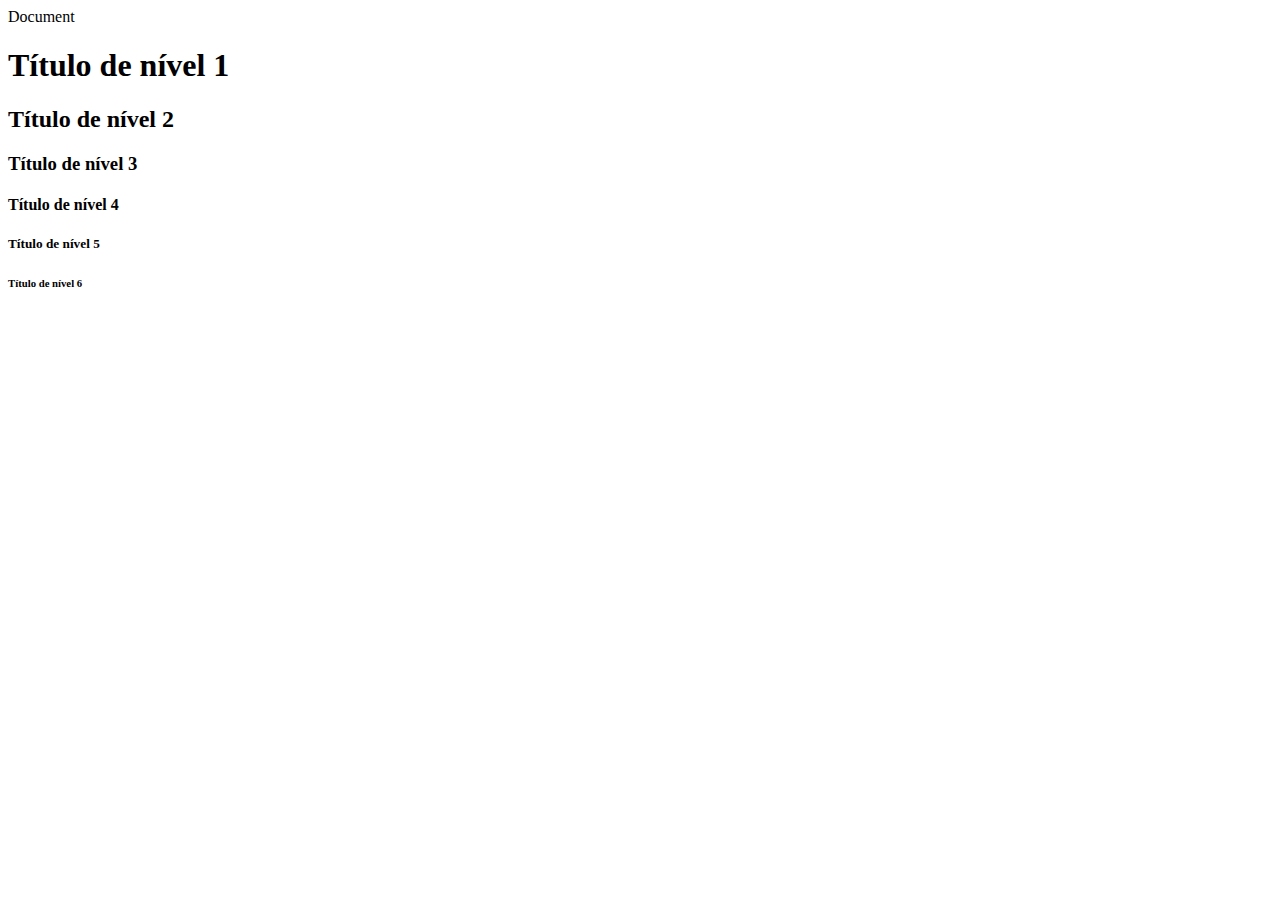
<file: index.html>
<!DOCTYPE html>
    </html>
        </head>
            <meta charset="UTF-8"/>
            </title>Document</title>
     </head>
         <body>
        <!--Conteúdo-->
        <h1> Título de nível 1 </h1>
        <h2> Título de nível 2 </h2>
        <h3> Título de nível 3 </h3>
        <h4> Título de nível 4 </h4>
        <h5> Título de nível 5 </h5>
        <h6> Título de nível 6 </h6>
    </body>
</html>
</file>
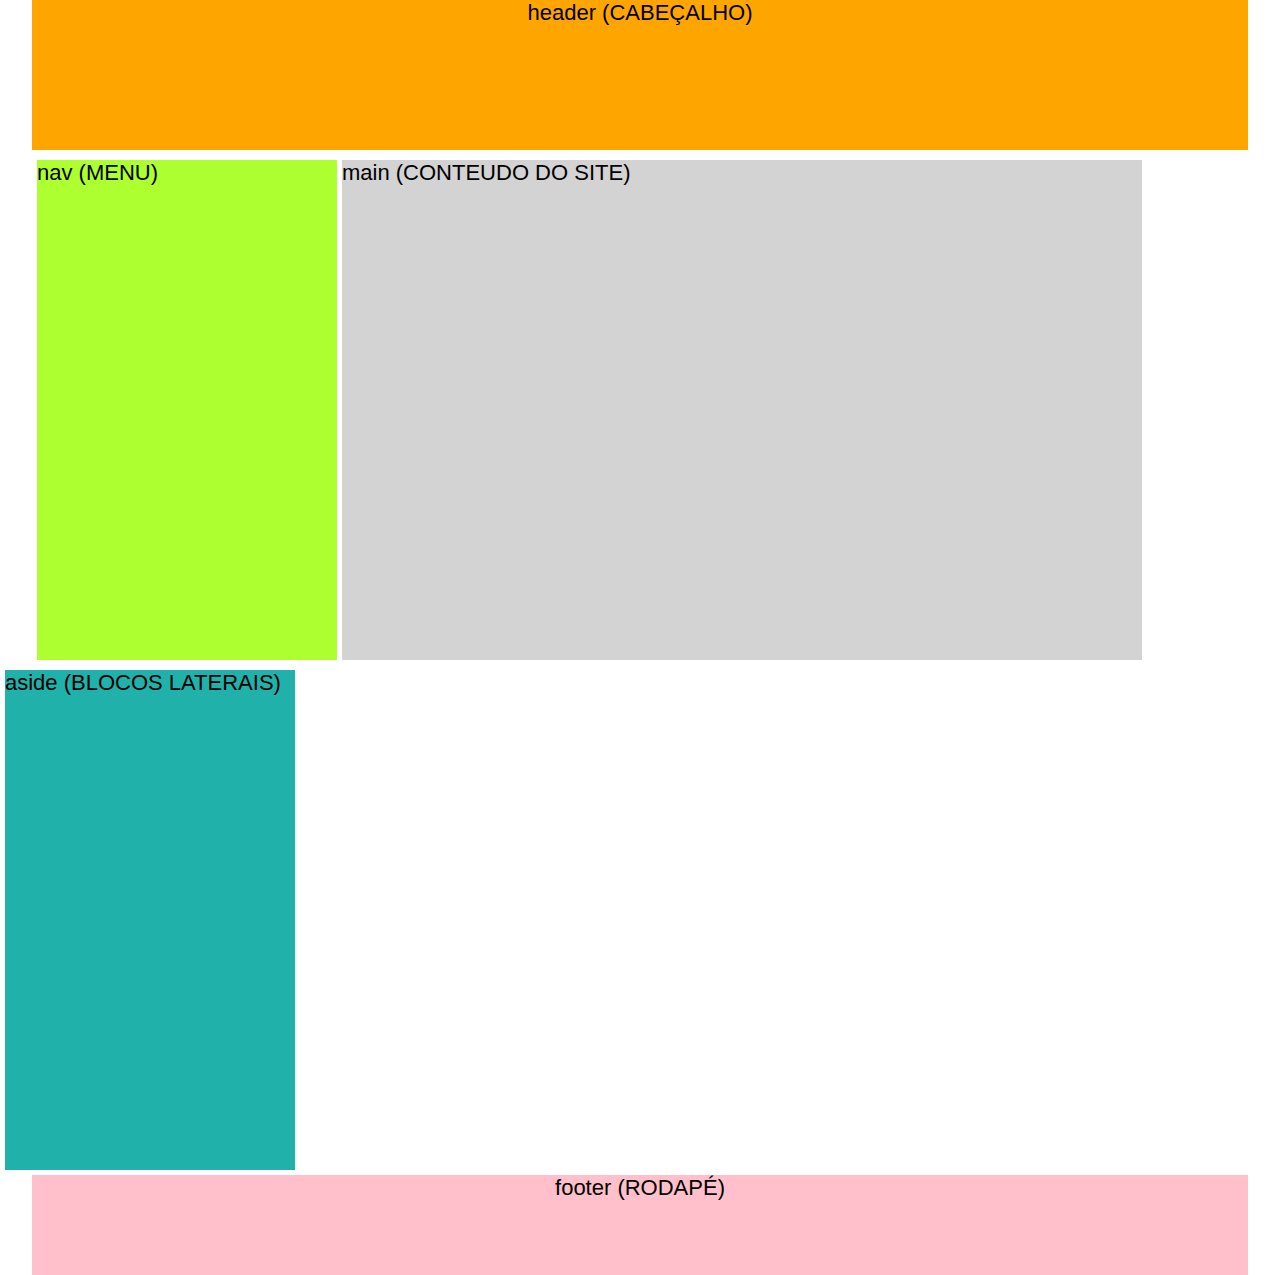
<file: index10.html>
<!DOCTYPE <html>
    <html>
        <head>
            <meta charset="UTF-8"/>
            <title>DOCUMENT</title>
    

            <link rel="stylesheet" type="text/css" href="styles.css" media="screen"/>

        </head>
            <body>
                <div id="cabecalho">
                    header (CABEÇALHO)
                </div>

                <div id ="menu">
                    nav (MENU)
                </div>

                <div id="conteudo">
                    main (CONTEUDO DO SITE)
                </div>

                <div id="lado">
                    aside (BLOCOS LATERAIS)
                </div>

                <div id="rodape">
                    footer (RODAPÉ)
                </div>
                
            </body>    
    </html>
</file>
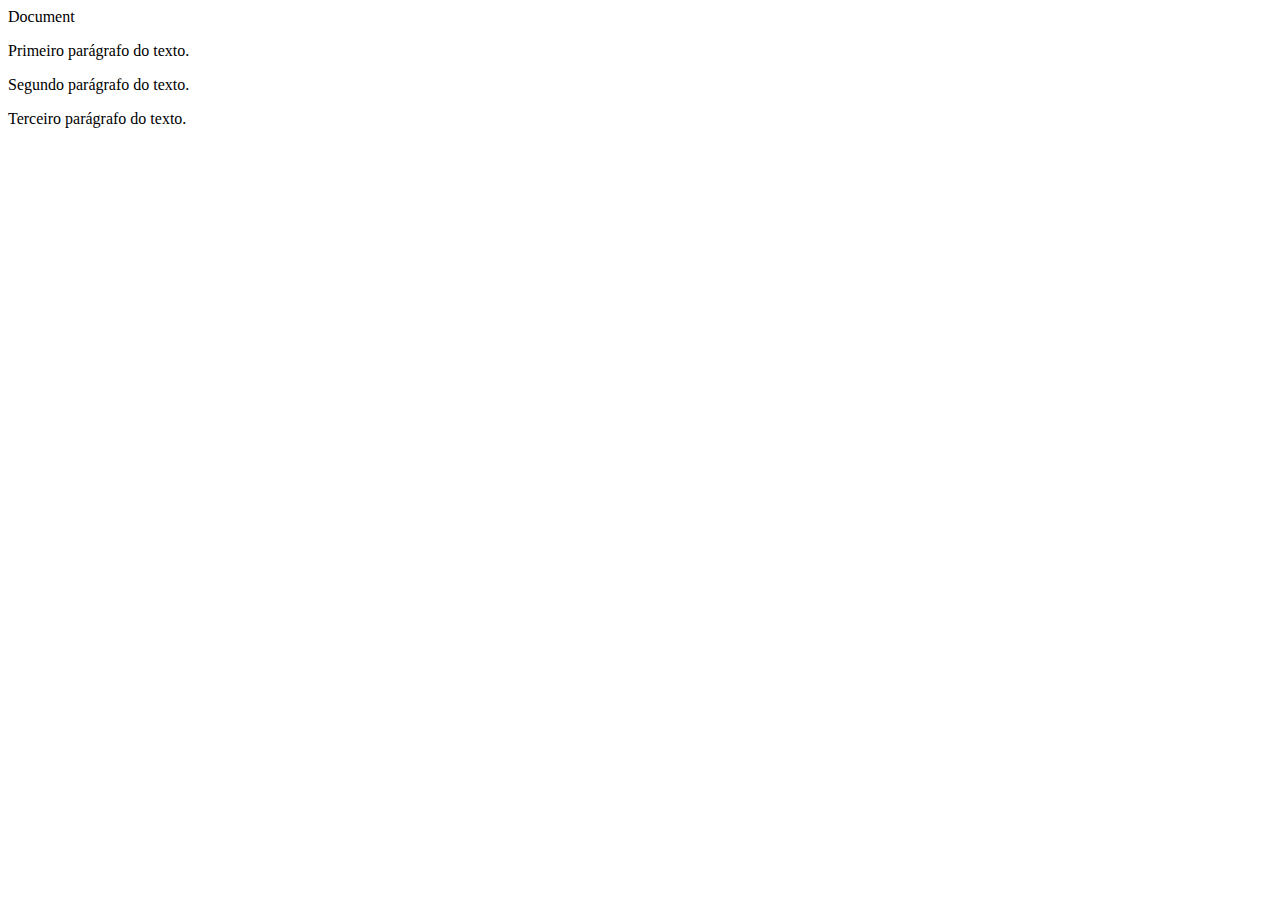
<file: index2.html>
<!DOCTYPE html>
    </html>
        </head>
            <meta charset="UTF-8"/>
            </title>Document</title>
        </head>
             <body>
                 <!--Conteúdo-->
                <p> Primeiro parágrafo do texto.</p>
                <p> Segundo parágrafo do texto.</p>
                <p> Terceiro parágrafo do texto.</p>
            </body>
    </html>
</file>
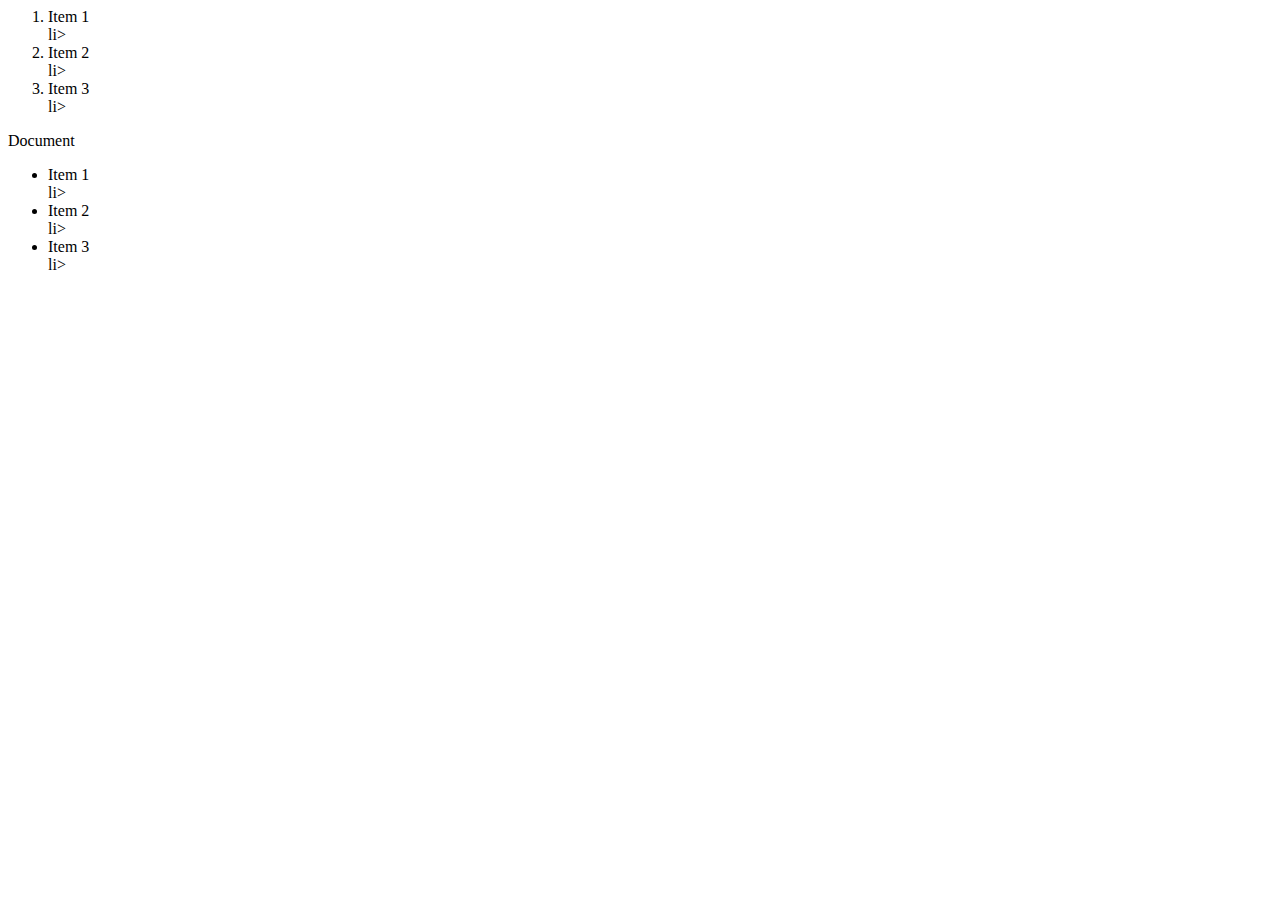
<file: index3.html>
<ol>
            <li> Item 1</li>li>
            <li> Item 2</li>li>
            <li> Item 3</li>li>
        </ol><!DOCTYPE html>
    </html>
        </head>
            <meta charset="UTF-8"/>
            </title>Document</title>
     </head>
         <body>
        <!--Conteúdo-->
        <ul>
            <li> Item 1</li>li>
            <li> Item 2</li>li>
            <li> Item 3</li>li>
        </ul>
    </body>
</file>
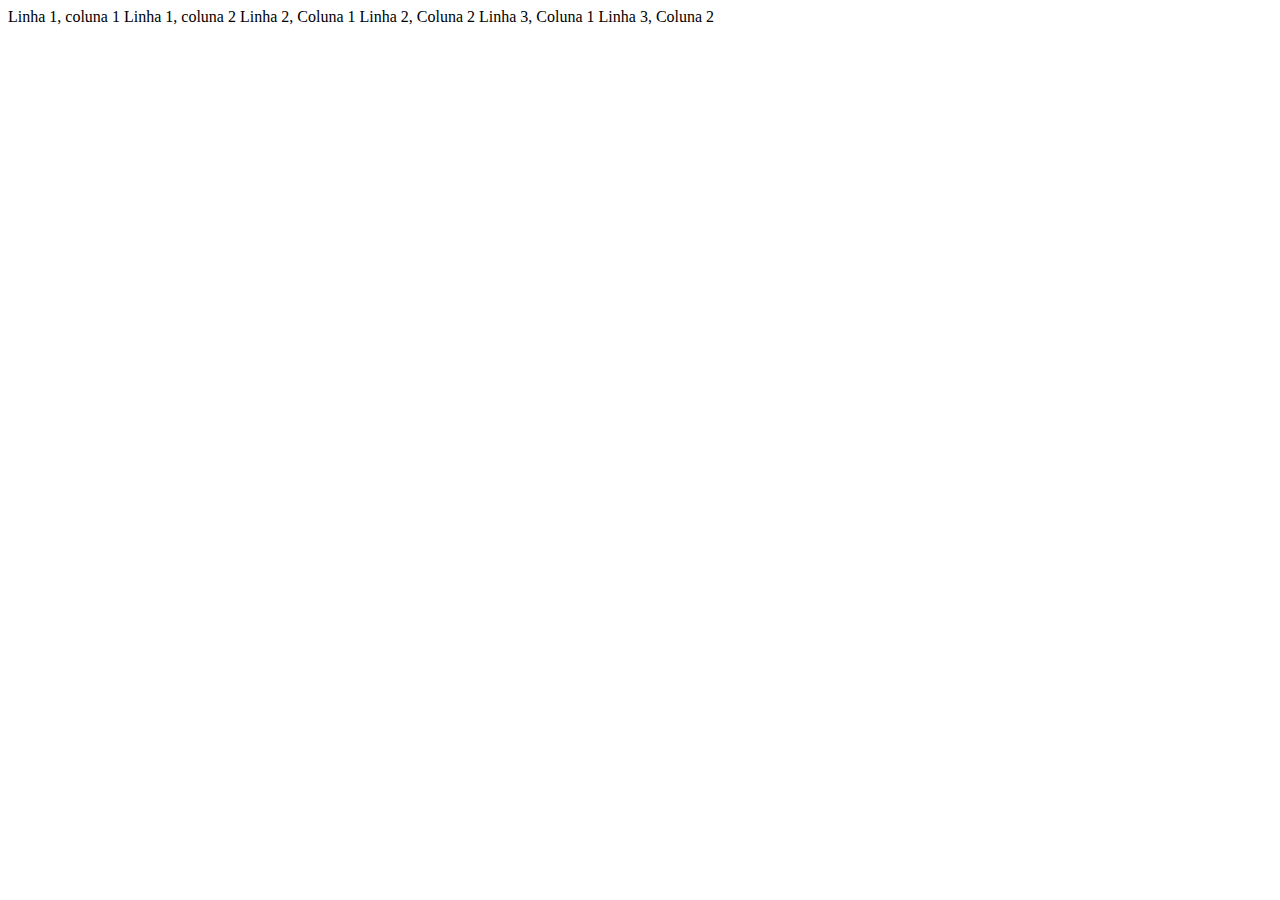
<file: index5.html>
<!DOCTYPE html>
<html>
<head>
    <meta charset="UTF-8">
    <title>Nova pagina</title>
</head>

    <style>
        table, th, td {
            border:1px solid black;
        }
        </style>

</body>
        </table>
            </tr>
            <td>Linha 1, coluna 1</td>
            <td>Linha 1, coluna 2</td>
        </tr>
        <tr>
            <td>Linha 2, Coluna 1</td>
            <td>Linha 2, Coluna 2</td>
        </tr>
        <tr>
            <td>Linha 3, Coluna 1</td>
            <td>Linha 3, Coluna 2</td>
        </tr>
       </table>
    </body>
</html>
</file>
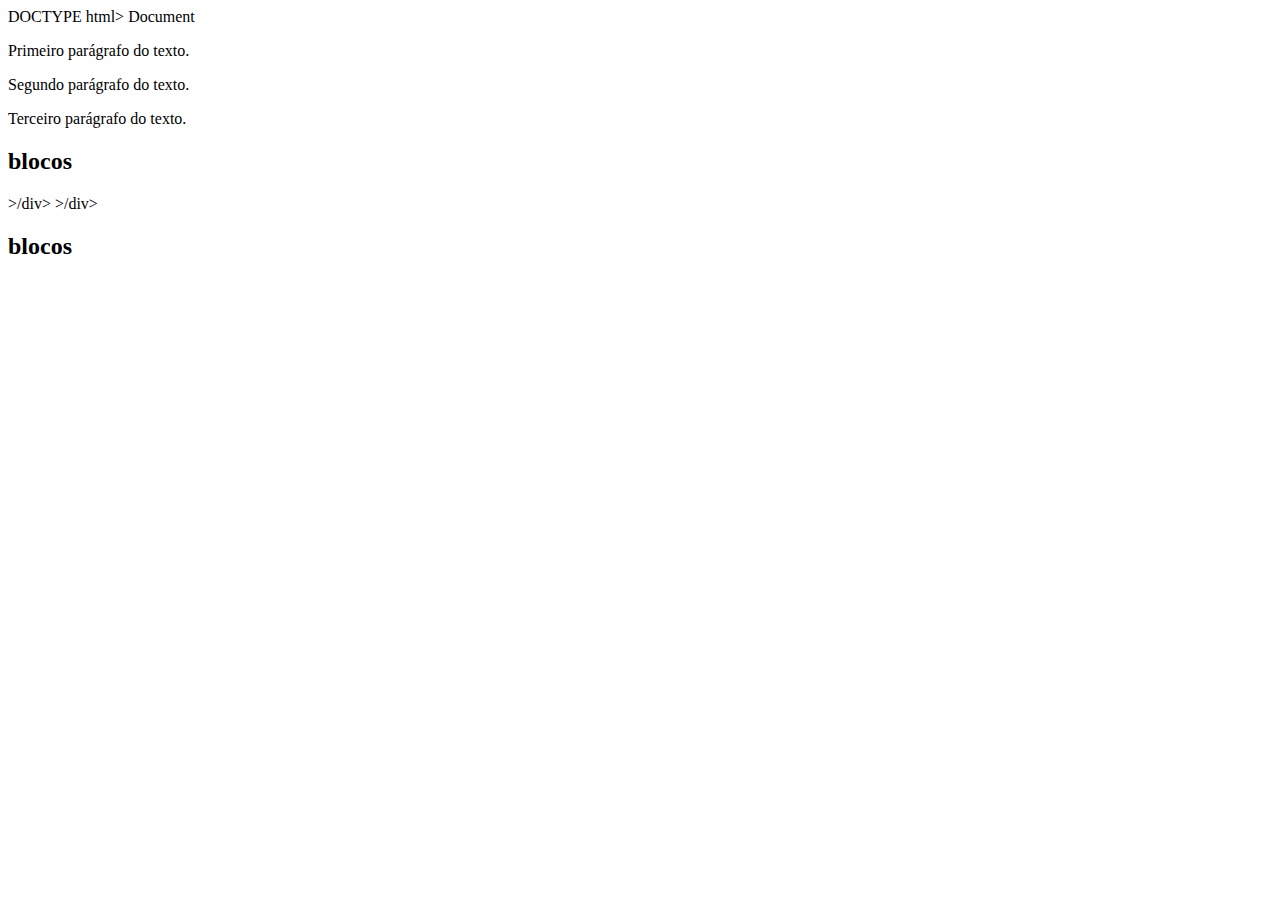
<file: index6.html>
DOCTYPE html>
</html>
    </head>
        <meta charset="UTF-8"/>
        </title>Document</title>
    </head>
</body>
             <!--Conteúdo-->
            <p> Primeiro parágrafo do texto.</p>
            <p> Segundo parágrafo do texto.</p>
            <p> Terceiro parágrafo do texto.</p>
        </body>
        </html>
                 <body>
                    <div>
                        <h2>blocos</h2>
                        <p<este bloco fica separado no bloco2.</p>
                        <p<este bloco fica separado no bloco2.</p>
                    >/div>

                    >/div>
                    <h2>blocos</h2>
                        <p<este bloco fica separado no bloco.</p>
                        <p<este bloco fica separado no bloco.</p>
                     </div>
                 </body>
</file>
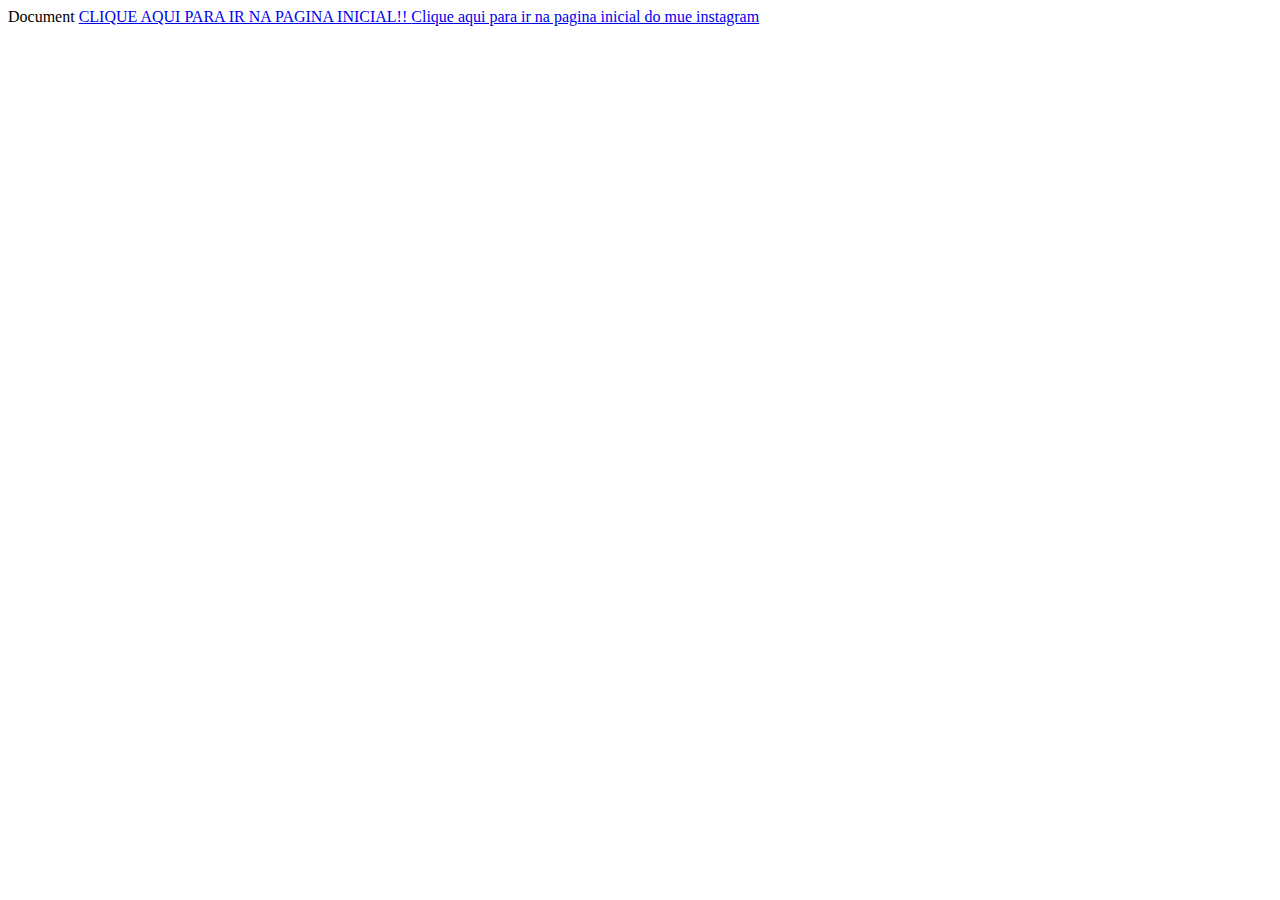
<file: index7.html>
<!DOCTYPE html>
    </html>
        </head>
            <meta charset="UTF-8"/>
            </title>Document</title>
        </head>
          <body>
            <a href="index.html">CLIQUE AQUI PARA IR NA PAGINA INICIAL!! </a>
            <a href="https://rex82.com.br"<Site REX82.COM.BR</a>
            <a href="https://www.instagram.com/_isafaveroo">Clique aqui para ir na pagina inicial do mue instagram</a>
        </body>
        </html>
</file>
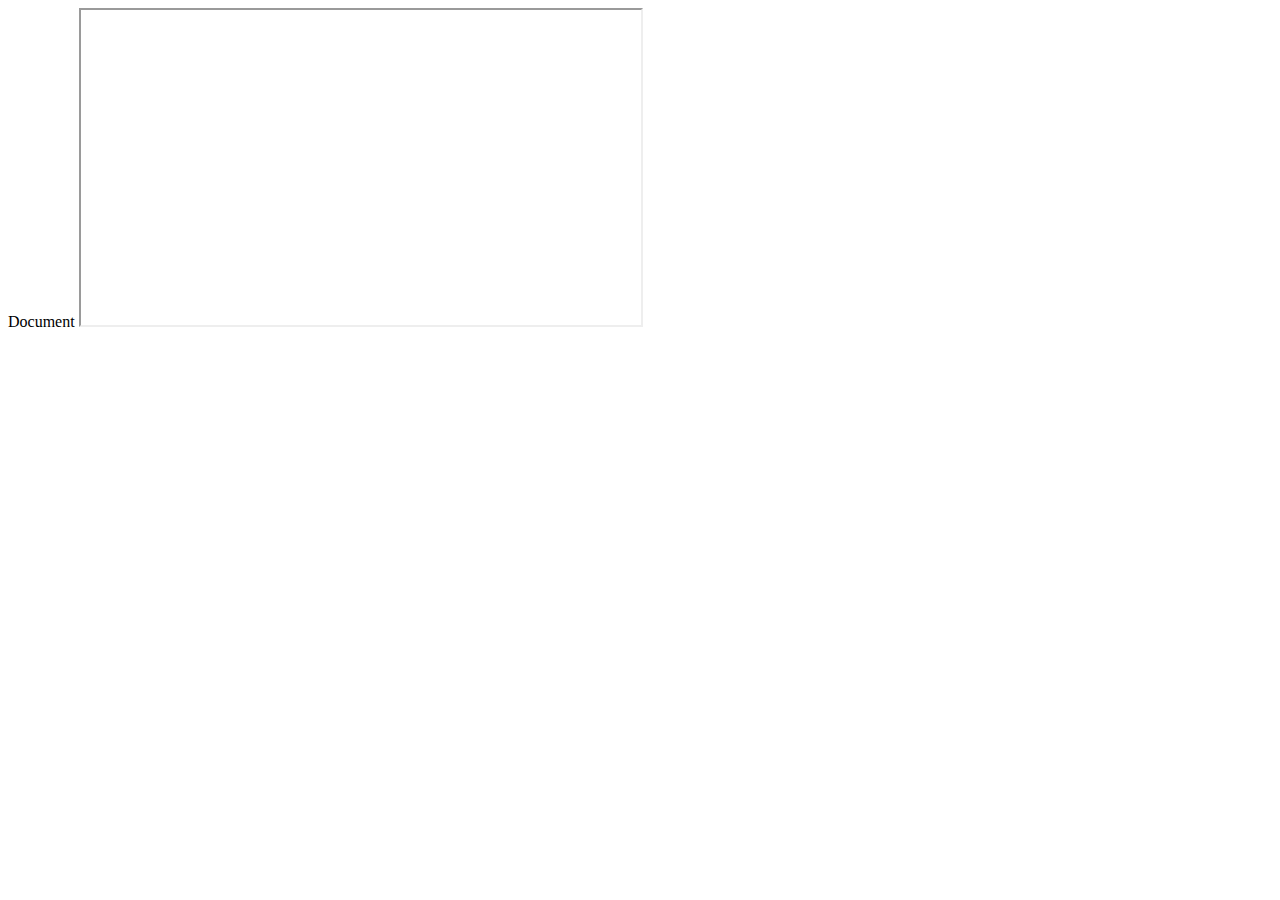
<file: index9.html>
<!DOCTYPE html>
    </html>
        </head>
            <meta charset="UTF-8"/>
            </title>Document</title>
        </head>
             <body>
                <iframe width="560" height="315"
                src="https://www.youtube.com/embed/zFoq4fibP58?si=u4rGJA6lqPIMw3pK&quot;
                title="YouTube video player">
            </iframe>
</file>
<file: styles.css>
*{
    margin:0;
    padding:0;
}

body{
    font-family: Arial, Helvetica, sans-serif;
    font-size: 22px;
}


#cabecalho{
    height:150px;
    background-color: orange;
    width: 95%;
    margin:0 auto;
    text-align: center;
}
#menu{
    height: 500px;
    width: 300px;
    background-color: greenyellow;
    float:left;
    margin-left: 37px;
    margin-top: 10px;
} 
    
#conteudo{
    height:500px;
    width:800px;
    background-color: lightgrey;
    float:left;
    margin-top: 10px;
    margin-left: 5px;

}

#lado{
    height: 500px;
    width: 290px;
    background-color: lightseagreen;
    float: left;
    margin-left: 5px;
    margin-top: 10px;
    margin-block-end: 5px;
}

#rodape{
    height: 100px;
    /*width:300px;*/
    background-color: pink;
    clear:both;
    width:95%;
    margin:0 auto;
    text-align: center;
}
</file>
